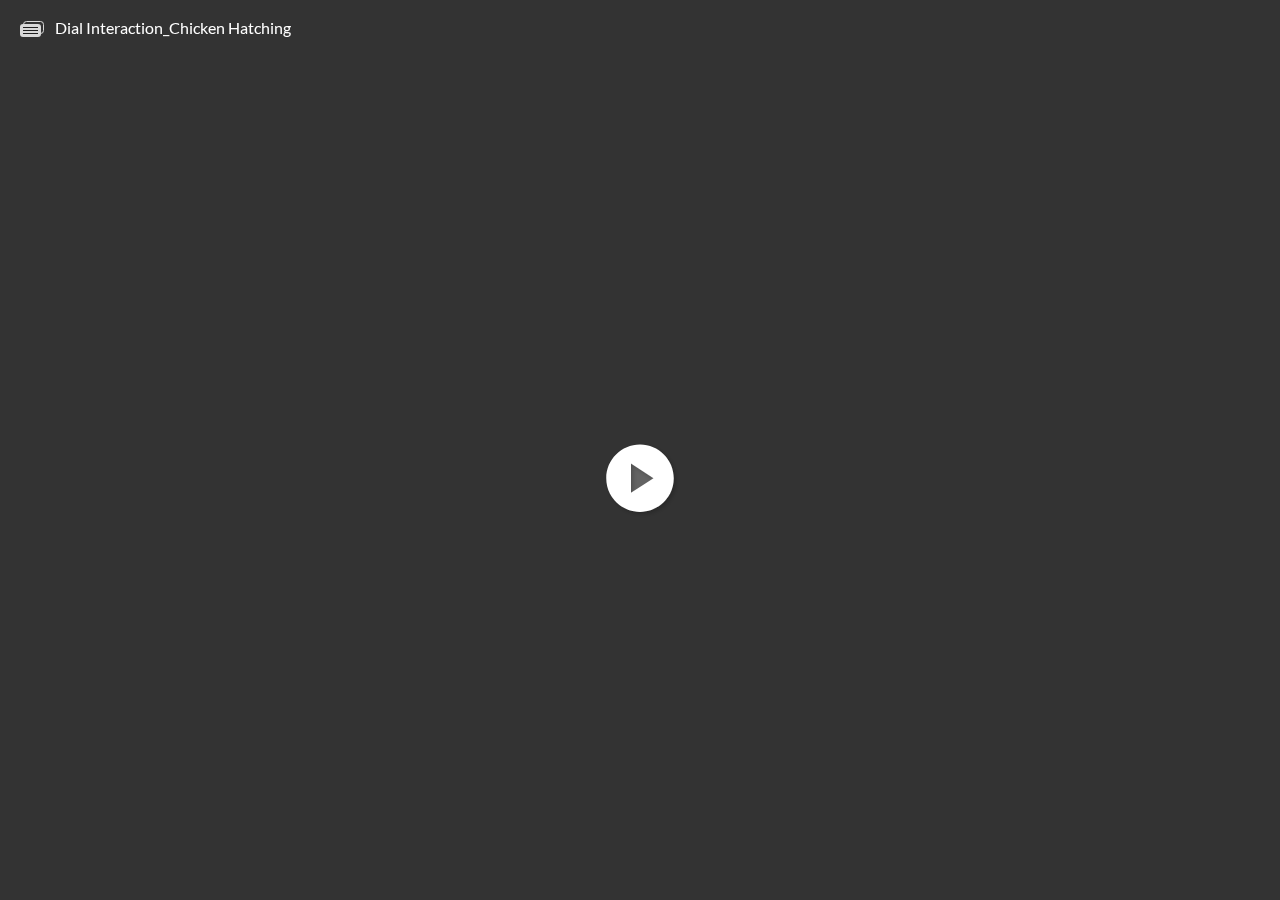
<file: index.html>
<!DOCTYPE html>
<html lang="en-US">
<head>
  <meta charset="utf-8">
  <!-- Created using Storyline 360 - http://www.articulate.com  -->
  <!-- version: 3.48.24159.0 -->
  <title>Dial Interaction_Chicken Hatching</title>
  <meta http-equiv="x-ua-compatible" content="IE=edge" />
  <meta name="viewport" content="width=device-width, initial-scale=1.0, user-scalable=no, shrink-to-fit=no, minimal-ui" />
  <meta name="apple-mobile-web-app-capable" content="yes" />
  <style>
    html, body { height: 100%; padding: 0; margin: 0 }
    #app { height: 100%; width: 100%; }
  </style>
  
  <script>window.THREE = { };</script>
</head>
<body style="background: #FBFBFB" class="cs-HTML theme-unified">
  <!-- 360 -->
  <script>!function(e){function n(e,i){return e.test(i)}function i(e){var i=e||navigator.userAgent,o=i.split("[FBAN");if(void 0!==o[1]&&(i=o[0]),this.apple={phone:n(t,i),ipod:n(d,i),tablet:!n(t,i)&&n(s,i),device:n(t,i)||n(d,i)||n(s,i)},this.amazon={phone:n(h,i),tablet:!n(h,i)&&n(a,i),device:n(h,i)||n(a,i)},this.android={phone:n(h,i)||n(b,i),tablet:!n(h,i)&&!n(b,i)&&(n(a,i)||n(r,i)),device:n(h,i)||n(a,i)||n(b,i)||n(r,i)},this.windows={phone:n(l,i),tablet:n(p,i),device:n(l,i)||n(p,i)},this.other={blackberry:n(f,i),blackberry10:n(u,i),opera:n(c,i),firefox:n(A,i),chrome:n(w,i),device:n(f,i)||n(u,i)||n(c,i)||n(A,i)||n(w,i)},this.seven_inch=n(v,i),this.any=this.apple.device||this.android.device||this.windows.device||this.other.device||this.seven_inch,this.phone=this.apple.phone||this.android.phone||this.windows.phone,this.tablet=this.apple.tablet||this.android.tablet||this.windows.tablet,"undefined"==typeof window)return this}function o(){var e=new i;return e.Class=i,e}var t=/iPhone/i,d=/iPod/i,s=/iPad/i,b=/(?=.*\bAndroid\b)(?=.*\bMobile\b)/i,r=/Android/i,h=/(?=.*\bAndroid\b)(?=.*\bSD4930UR\b)/i,a=/(?=.*\bAndroid\b)(?=.*\b(?:KFOT|KFTT|KFJWI|KFJWA|KFSOWI|KFTHWI|KFTHWA|KFAPWI|KFAPWA|KFARWI|KFASWI|KFSAWI|KFSAWA)\b)/i,l=/IEMobile/i,p=/(?=.*\bWindows\b)(?=.*\bARM\b)/i,f=/BlackBerry/i,u=/BB10/i,c=/Opera Mini/i,w=/(CriOS|Chrome)(?=.*\bMobile\b)/i,A=/(?=.*\bFirefox\b)(?=.*\bMobile\b)/i,v=new RegExp("(?:Nexus 7|BNTV250|Kindle Fire|Silk|GT-P1000)","i");"undefined"!=typeof module&&module.exports&&"undefined"==typeof window?module.exports=i:"undefined"!=typeof module&&module.exports&&"undefined"!=typeof window?module.exports=o():"function"==typeof define&&define.amd?define("isMobile",[],e.isMobile=o()):e.isMobile=o()}(this);
    window.isMobile.apple.tablet = window.isMobile.apple.tablet ||
      (navigator.platform === 'MacIntel' && navigator.maxTouchPoints > 1);
    window.isMobile.apple.device = window.isMobile.apple.device || window.isMobile.apple.tablet;
    window.isMobile.tablet = window.isMobile.tablet || window.isMobile.apple.tablet;
    window.isMobile.any = window.isMobile.any || window.isMobile.apple.tablet;
  </script>

  <div id="focus-sink" aria-hidden="true" tabIndex="-1"></div>

  <div id="preso"></div>
  <script>
    window.DS = {};
    window.globals = {
      DATA_PATH_BASE: '',
      HAS_FRAME: true,
      HAS_SLIDE: true,

      lmsPresent: false,
      tinCanPresent: false,
      cmi5Present: false,
      aoSupport: false,
      scale: 'noscale',
      captureRc: false,
      browserSize: 'default',
      bgColor: '#FBFBFB',
      features: 'AccessibleText,MultipleQuizTracking,SettingsControl,TextStyleHyperlinks',
      themeName: 'unified',
      preloaderColor: '#8C8C8C',
      suppressAnalytics: false,
      productChannel: 'stable',
      publishSource: 'storyline',
      aid: 'aid|cf7bee03-40ad-4556-aaf8-21ccd0ffc1cf',
      cid: '06653261-6b0e-45ef-a300-9f825db930df',
      playerVersion: '3.48.24159.0',
      maxIosVideoElements: 5,

      
      parseParams: function(qs) {
        if (window.globals.parsedParams != null) {
          return window.globals.parsedParams;
        }
        qs = (qs || window.location.search.substr(1)).split('+').join(' ');
        var params = {},
            tokens,
            re = /[?&]?([^=]+)=([^&]*)/g;

        while (tokens = re.exec(qs)) {
          params[decodeURIComponent(tokens[1]).trim()] =
            decodeURIComponent(tokens[2]).trim();
        }
        window.globals.parsedParams = params;
        return params;
      }

    };

    (function() {

      var classTypes = [ 'desktop', 'mobile', 'phone', 'tablet' ];

      var addDeviceClasses = function(prefix, testObj) {
        var curr, i;
        for (i = 0; i < classTypes.length; i++) {
          curr = classTypes[i];
          if (testObj[curr]) {
            document.body.classList.add(prefix + curr);
          }
        }
      };

      var params = window.globals.parseParams(),
          isDevicePreview = params.devicepreview === '1',
          isPhoneOverride = params.deviceType === 'phone' || (isDevicePreview && params.phone == '1'),
          isTabletOverride = (params.deviceType === 'tablet' || isDevicePreview) && !isPhoneOverride,
          isMobileOverride = isPhoneOverride || isTabletOverride;

      var deviceView = {
        desktop: !window.isMobile.any && !isMobileOverride,
        mobile: window.isMobile.any || isMobileOverride,
        phone: isPhoneOverride || (window.isMobile.phone && !isTabletOverride),
        tablet: isTabletOverride || window.isMobile.tablet
      };

      window.globals.deviceView = deviceView;
      window.isMobile.desktop = !window.isMobile.any;
      window.isMobile.mobile = window.isMobile.any;

      addDeviceClasses('view-', deviceView);

    })();
  </script>
  
  <script src='story_content/user.js' type=text/javascript></script>
  <div class="slide-loader"></div>

  <script type="text/javascript">
    var doc = document, loader = doc.body.querySelector('.slide-loader'); [ 1, 2, 3 ].forEach(function(n) { var d = doc.createElement('div'); d.style.backgroundColor = window.globals.preloaderColor; d.classList.add('mobile-loader-dot'); d.classList.add('dot' + n); loader.appendChild(d); });
  </script>

  <div class="mobile-load-title-overlay" style="display: none">
    <div class="mobile-load-title">Dial Interaction_Chicken Hatching</div>
  </div>

  <div class="mobile-chrome-warning"></div>

  <script>
    
    if (window.autoSpider && window.vInterfaceObject) {
      document.querySelector('.mobile-load-title-overlay').style.display = 'none';
    }
  </script>

  

  <link rel="stylesheet" href="html5/data/css/output.min.css" data-noprefix />
</body>
<script src="html5/lib/scripts/bootstrapper.min.js"></script>
</html>
</file>
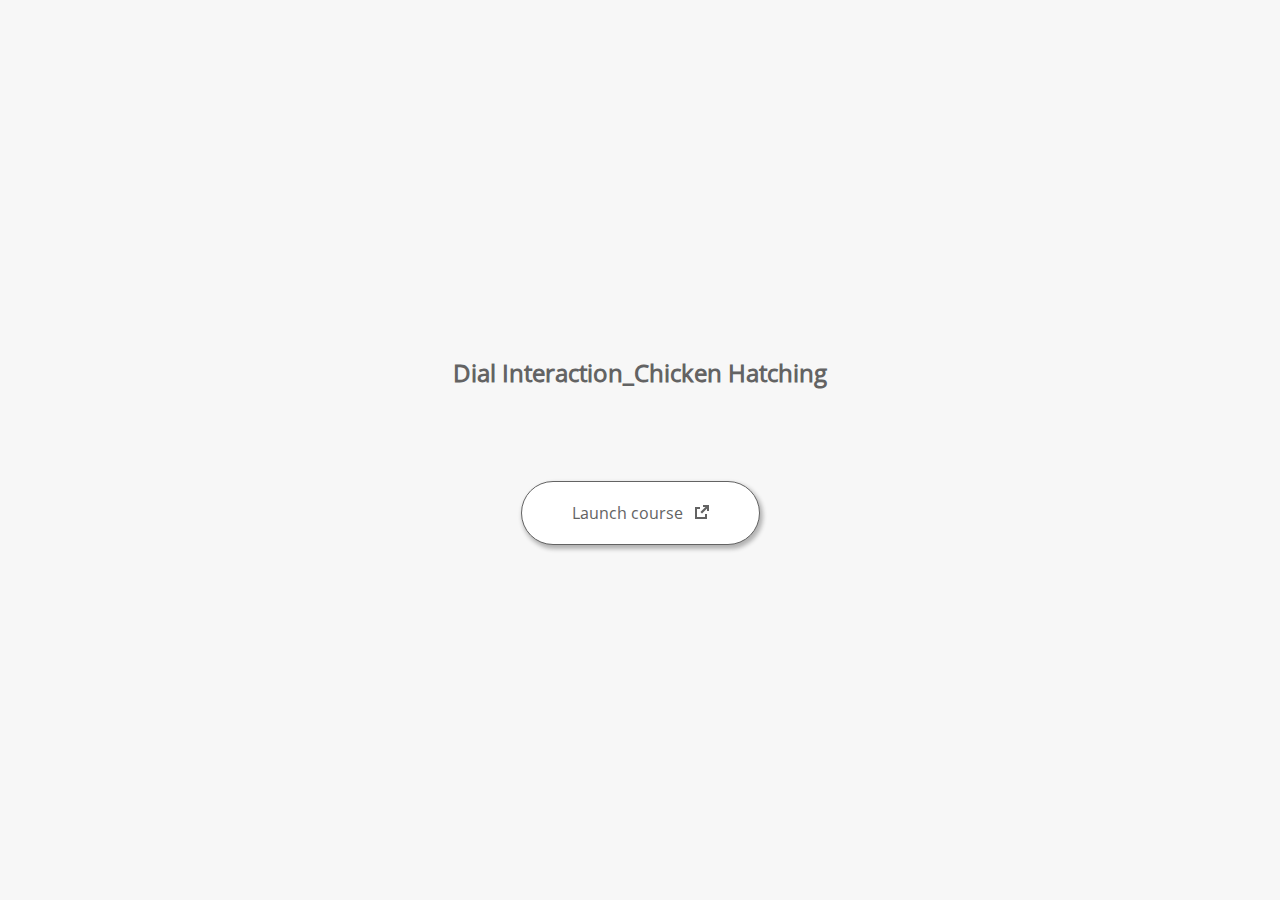
<file: launcher.html>
﻿<html lang="en-US">
	<head>
		<!-- Created using Storyline 360 - http://www.articulate.com  --> 
		<!-- version: 3.48.24159.0 --> 

		<title>Dial Interaction_Chicken Hatching</title>
    <style>
      @font-face {
        font-family: "Open Sans Full";
        font-style: normal;
        font-weight: 400;
        src: local("Open Sans"),
             local("OpenSans"),
             url(html5/lib/stylesheets/mobile-fonts/open-sans-regular.woff) format("woff")
      }
      body {
        background-color: #F7F7F7;
      }
      h1 {
        color: #636363;
        font-family: "Open Sans Full", Helvetica, sans-serif;
        font-size: 150%;
        margin-bottom: 92px;
        padding-bottom: 0;
      }

      button {
        background-color: #FFF;
        border: 1px solid #636363;
        border-radius: 80px;
        box-shadow: 2px 3px 4px 1px rgba(39, 39, 39, 0.33);
        color: #636363;
        font-family: "Open Sans Full", Helvetica, sans-serif;
        font-size: 100%;
        padding: 20px 50px;
      }
      img {
        height: 15px;
        width: 15px;
        margin-left: 8px;
      }
    </style>
		<script>
			
			/******************************************************************************/
			//
			// NOTE TO DEVELOPERS:
			// The following code should be integrated with your web page in order to open
			// the presentation in a new window.  To launch the presentation immediately, 
			// simply copy the code below into your web page.  To launch the presentation
			// when a button or link is clicked, call LaunchPresentation when the onClick
			// event is triggered.
			//
			/******************************************************************************/		
		
		
			var Safari =  (navigator.appVersion.indexOf("Safari") >= 0);
			
			var g_bChromeless = false;
			var g_bResizeable = false;
			var g_nContentWidth = 1940;
			var g_nContentHeight = 1100;
			var g_strStartPage = "story.html" + document.location.search;
			var g_strBrowserSize = "default";
		
			function LaunchContent()
			{
				var nWidth = screen.availWidth;
				var nHeight = screen.availHeight;

				if (nWidth > g_nContentWidth && nHeight > g_nContentHeight && g_strBrowserSize != "fullscreen")
				{
					nWidth = g_nContentWidth;
					nHeight = g_nContentHeight;
					
					if (!Safari && !g_bChromeless)
					{
						nWidth += 17;
					}
				}

				// Build the options string
				var strOptions = "width=" + nWidth +",height=" + nHeight;
				if (g_bResizeable)
				{
					strOptions += ",resizable=yes"
				}
				else
				{
					strOptions += ",resizable=no"
				}

				if (g_bChromeless)
				{
					strOptions += ", status=0, toolbar=0, location=0, menubar=0, scrollbars=0";
				}
				else
				{
					strOptions += ", status=1, toolbar=1, location=1, menubar=1, scrollbars=1";
				}

				// Launch the URL
				if (Safari)
				{
					var oWnd = window.open("", "_blank", strOptions);
					oWnd.location = g_strStartPage;
				}
				else
				{
					window.open(g_strStartPage , "_blank", strOptions);
				}
			}

			
			
		</script>
		
	</head>
	
	<body onload="setTimeout('LaunchContent()', 100);">
		<center>
			<table width="100%" height="100%" border="0" cellpadding="0" cellspacing="0">
				<tr>
					<td>
						<center>
              <h1 tabIndex="-1">Dial Interaction_Chicken Hatching</h1>
							<button onclick="LaunchContent()" aria-label="Launch course: opens in new window">Launch course <img src="story_content/external_window.png" style="border-style: none; height: 14px; width: 14px;" tabIndex="-1" aria-hidden="true"/></button>
						</center>
					</td>
				</tr>
			</table>
		</center>
	</body>
</html>
</file>
